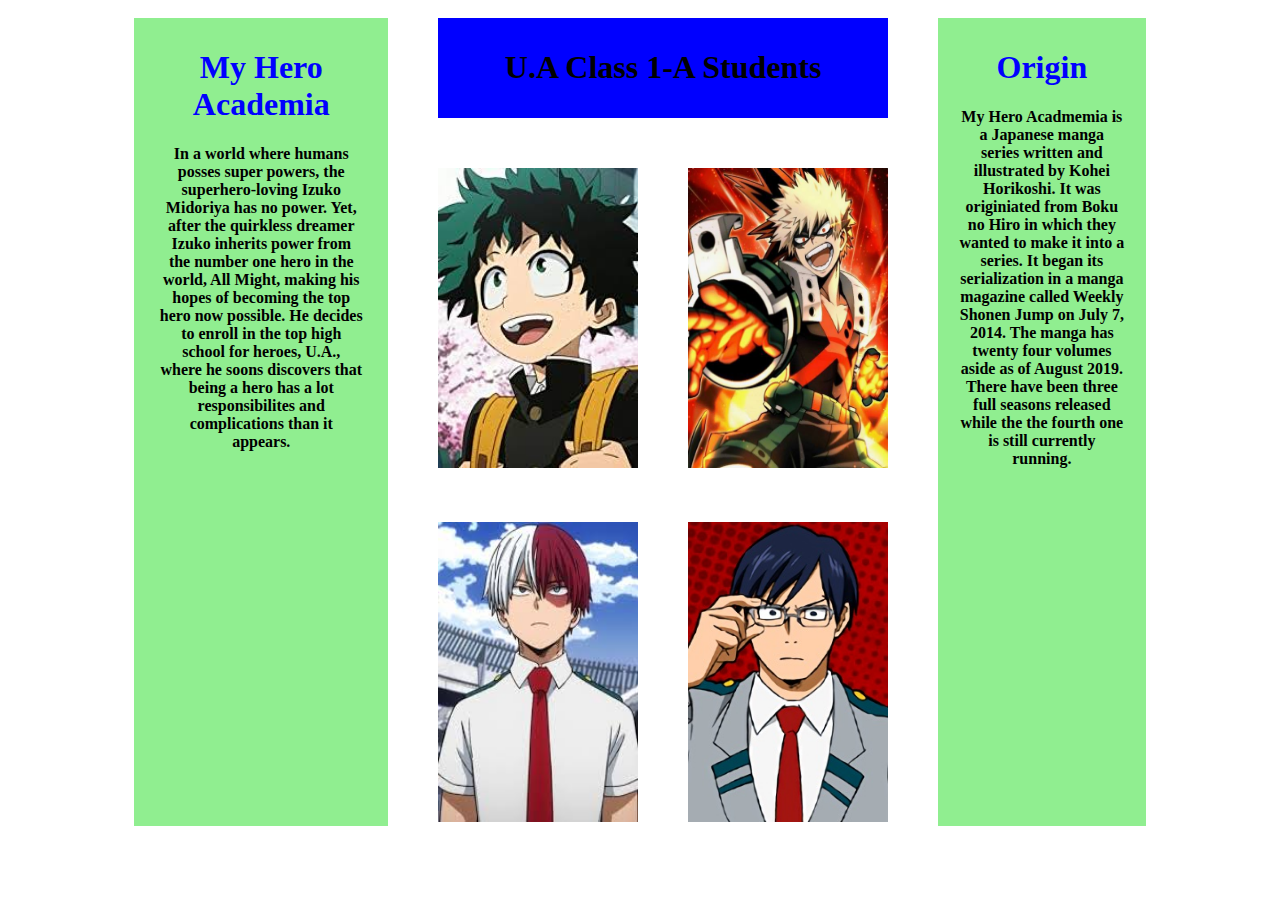
<file: index.html>
<!DOCTYPE html>
<html>

<head>
  <title>My Hero Academia</title>
  <link rel="stylesheet" href="master.css">
</head>

<body>
<div class="grid-container">
  <div class="itemLeft">
    <div class="my-description">
        <div class="my-title">
          <h1>My Hero Academia</h1>
        </div>
      <p>In a world where humans posses super powers, the superhero-loving
      Izuko Midoriya has no power. Yet, after the quirkless dreamer Izuko inherits
      power from the number one hero in the world, All Might, making his hopes of
      becoming the top hero now possible. He decides to enroll in the top high
      school for heroes, U.A., where he soons discovers that being a hero has a lot
      responsibilites and complications than it appears. </p>
    </div>
  </div>

  <div class="itemHeader">
    <div class="my-characters">
      <h1>U.A Class 1-A Students</h1>
    </div>
  </div>

  <div class="itemSquare1">
    <a href="./Izuko.html">
        <img class="my-characterImages" src="./images/Izuko.jpg" alt="Izuko Midoriya">
      </a>
      </div>
  <div class="itemSquare2">
    <a href="./Bakugo.html">
        <img class="my-characterImages" src="./images/Bakugo.jpg" alt="Bakugo Katsuki">
      </a>
      </div>

  <div class="itemSquare3">
    <a href="./Todoroki.html">
        <img class="my-characterImages" src="./images/Todoroki.jpg" alt="Todoroki">
      </a>
      </div>
  <div class="itemSquare4">
    <a href="./Tenya.html">
        <img class="my-characterImages" src="./images/Tenya.jpg" alt="Tenya Lida">
      </a>
      </div>

  <div class="itemRight">
    <div class="my-rightDescription">
        <div class="my-history">
          <h1>Origin</h1>
        </div>
      <p>My Hero Acadmemia is a Japanese manga series written and illustrated
      by Kohei Horikoshi. It was originiated from Boku no Hiro in which they
      wanted to make it into a series. It began its serialization in a manga magazine
      called Weekly Shonen Jump on July 7, 2014. The manga has twenty four volumes aside
      as of August 2019. There have been three full seasons released while the
      the fourth one is still currently running.  </p>
    </div>
      </div>
</div>


</body>

</html>
</file>
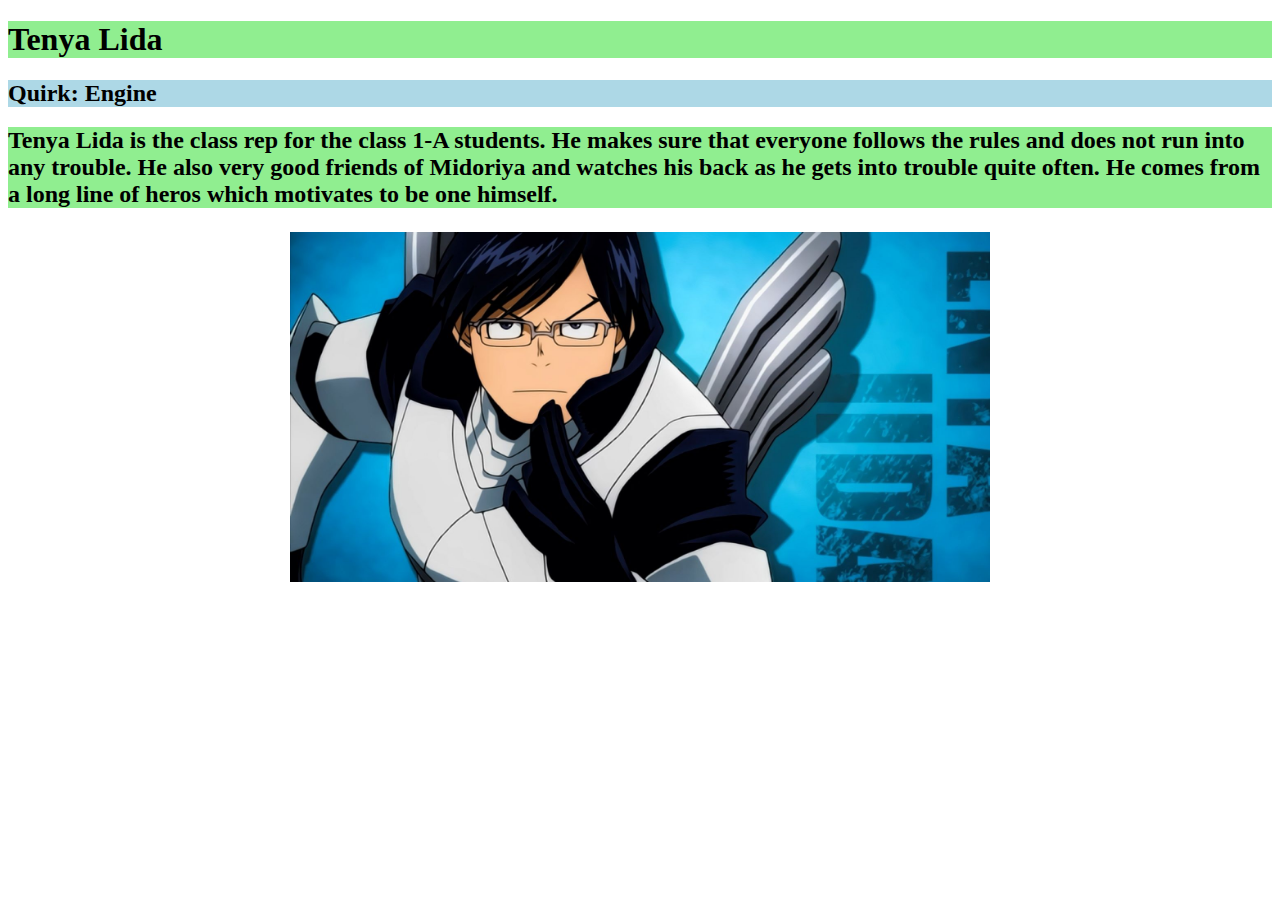
<file: Tenya.html>
<!DOCTYPE html>
<html>

<head>
  <title>Tenya Lida</title>
  <link rel="stylesheet" href="master.css">
</head>

<body>
      <div>
        <div class="my-tenyaTitle">
          <h1>Tenya Lida</h1>
        </div>
        <div class="my-tenyaQuirk">
          <h2>Quirk: Engine <h2>
          </div>
        <div class="my-tenyaDescription"
          <p> Tenya Lida is the class rep for the class 1-A students. He makes
            sure that everyone follows the rules and does not run into any
            trouble. He also very good friends of Midoriya and watches his back
            as he gets into trouble quite often. He comes from a long line of
            heros which motivates to be one himself.
          </p>
        </div>

        <img class="my-tenyaImages" src="./images/TenyaCollage.jpg" alt="Tenya
        Collage">

      </div>


</body>

</html>
</file>
<file: master.css>
.itemHeader{
  grid-area: header;
}

.itemLeft{
  grid-area: left;
  background-color: lightgreen;
}

.itemSquare1{
  grid-area: square1;
}

.itemSquare2{
  grid-area: square2;
}

.itemSquare3{
  grid-area: square3;
}

.itemSquare4{
  grid-area: square4;
}

.itemRight{
  grid-area: right;
  background-color: lightgreen;
}

/* .grid-container{
  display:grid;
  grid-template-areas: 'left header header right' 'left square1 square2 right' 'left square3 square 4 right';
  grid-gap: 50px;
  padding: 10px;
}

.grid-container{
  text-align:center;
  padding: 20px 0;
  background-color: #2196F3;
  background-color: rgba(255,255,255,0.8);
} */

.grid-container {
  display: grid;
  grid-template-areas: 'left header header right' 'left square1 square2 right' 'left square3 square4 right';
  grid-gap: 50px;
  /* background-color: #2196F3; */
  padding: 10px;
  width: 80%;
  margin-left: auto;
  margin-right: auto;
}

/* .grid-container>div {
  background-color: rgba(255, 255, 255, 0.8);
  text-align: center;
  padding: 20px 0;
  font-size: 30px;
} */

.my-description {
  width: 80%;
  margin-left: auto;
  margin-right: auto;

  text-align: center;
  padding-top: 10px;
  padding-bottom: 10px;
  padding-left: 10px;
  padding-right: 10px;
}

.my-rightDescription{
  width: 80%;
  margin-left: auto;
  margin-right: auto;

  text-align: center;
  padding-top: 10px;
  padding-bottom: 10px;
  padding-left: 10px;
  padding-right: 10px;
}

.my-title {
  color: blue;
}

.my-history {
  color: blue;
}


.my-characters {
  /* margin-left: 220%; */
  /* width: 75%; */
  /* height: 200px; */
  background-color: blue;
  text-align: center;
  padding-top: 10px;
  padding-bottom: 10px;
  padding-left: 10px;
  padding-right: 10px;
  /* clear: both; */
}

/* .img {
  width: 400px;
} */

.my-characterImages {
  width: 200px;
  height: 300px;
}

.my-izukoTitle {
  background: lightgreen;
}

.my-izukoQuirk{
  background: lightblue;
}

.my-izukoDescription{
  background: lightgreen;
  font-size: 150%;
}

.my-izukoImages{
  width:700px;
  height:350px;
  display: block;
  margin-left:auto;
  margin-right: auto;
}

/* .my-emptyLine1{
  background-color: lightblue;
} */
.my-bakugoTitle {
  background: lightgreen;
}

.my-bakugoDescription{
  background: lightgreen;
  font-size: 150%;
}

.my-bakugoImages{
  width:700px;
  height:365px;
  display: block;
  margin-left:auto;
  margin-right: auto;
}

.my-todorokiTitle {
  background: lightgreen;
}

.my-todorokiQuirk{
  background: lightblue;
}

.my-todorokiDescription{
  background: lightgreen;
  font-size: 150%;
}

.my-todorokiImages{
  width:300px;
  height:350px;
  display: block;
  margin-left:auto;
  margin-right: auto;
}

.my-tenyaTitle {
  background: lightgreen;
}

.my-tenyaQuirk{
  background: lightblue;
}

.my-tenyaDescription{
  background: lightgreen;
  font-size: 150%;
}

.my-tenyaImages{
  width:700px;
  height:350px;
  display: block;
  margin-left:auto;
  margin-right: auto;
}

body {
  background-image: url("https://images-na.ssl-images-amazon.com/images/I/91kjVOEopVL._AC_SL1500_.jpg");
  background-size: 100px;
  /* width: 200px;
  height: 200px; */
  font-weight: bold;

}
</file>
